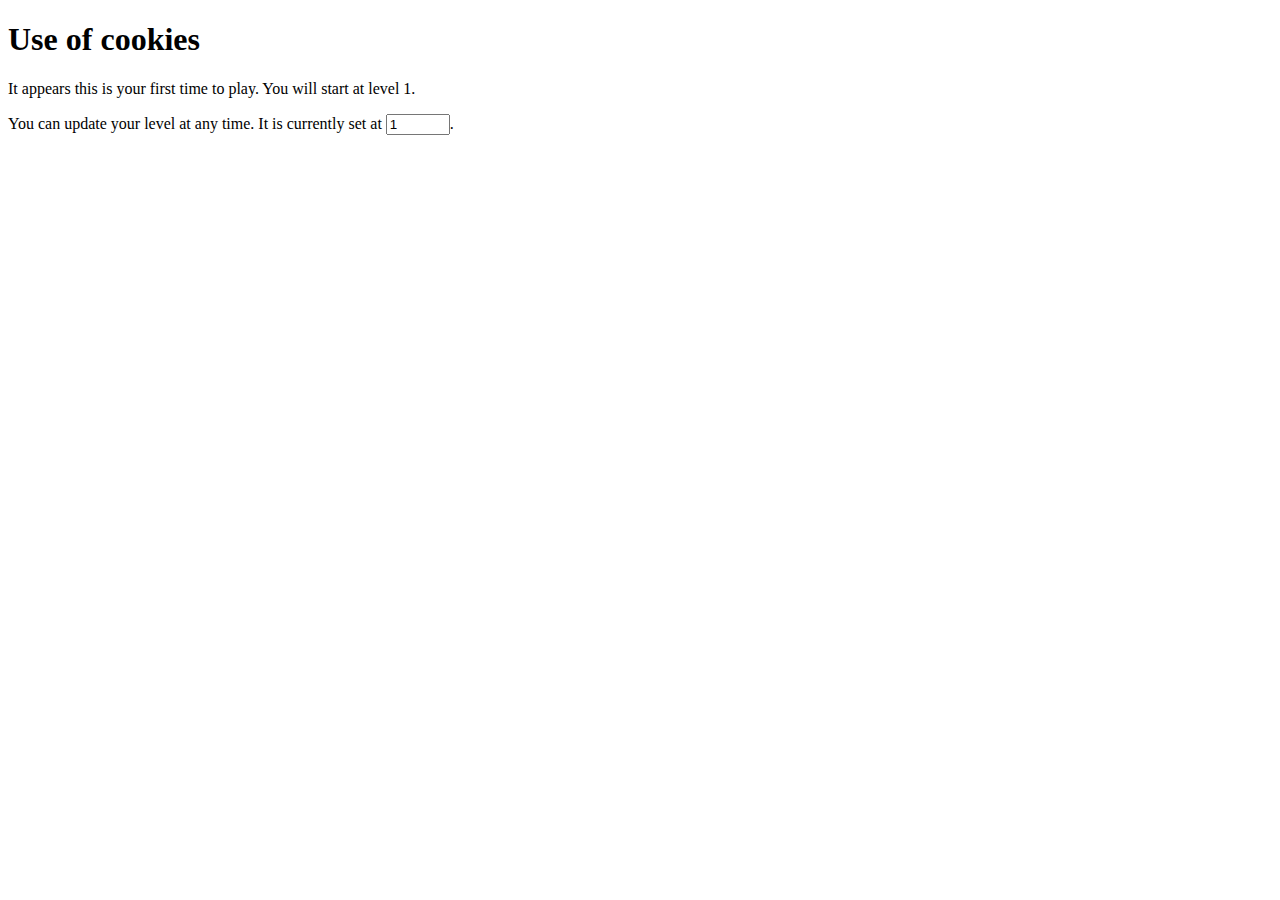
<file: cookietest/index.html>
<!doctype html>
<html>
    <head>
        <title>Use of cookies</title>
        <script type = "text/javascript">
            function getCookie(c_name) {
                var i,x,y,ARRcookies=document.cookie.split(";");
                for (i=0;i<ARRcookies.length;i++) {
                    x=ARRcookies[i].substr(0,ARRcookies[i].indexOf("="));
                    y=ARRcookies[i].substr(ARRcookies[i].indexOf("=")+1);
                    x=x.replace(/^\s+|\s+$/g,"");
                    if (x==c_name) {
                        return unescape(y);
                    }
                }
            }
            function init() {
                var message;
                level_object = document.getElementById("level");
                var welcome = document.getElementById("welcome");
                var level = getCookie("level");
                if (level == null || level == '') {
                    message = "It appears this is your first time to play. You will start at level 1.";
                    level = 1;
                } else {
                    message = "when you last played, you reached level " + level + ". You will start there now.";
                }
                welcome.innerHTML = message;
                level_object.value = level;
            }
            function save_level() {
                setCookie("level", level_object.value, 10);
            }
            function setCookie(c_name,value,exdays) {
                var exdate=new Date();
                exdate.setDate(exdate.getDate() + exdays);
                var c_value=escape(value) + ((exdays==null) ? ""   : "; expires="+exdate.toUTCString());
                document.cookie=c_name + "=" + c_value;
            }
        </script>
    </head>
    <body onload = "init();">
        <h1>Use of cookies</h1>
        <p id = "welcome">Welcome.</p>
        <form>
            You can update your level at any time. It is currently set at <input id = "level" type = "number" min = "1" max = "100" oninput = "save_level();" />.
        </form>
    </body>
</html>
</file>
